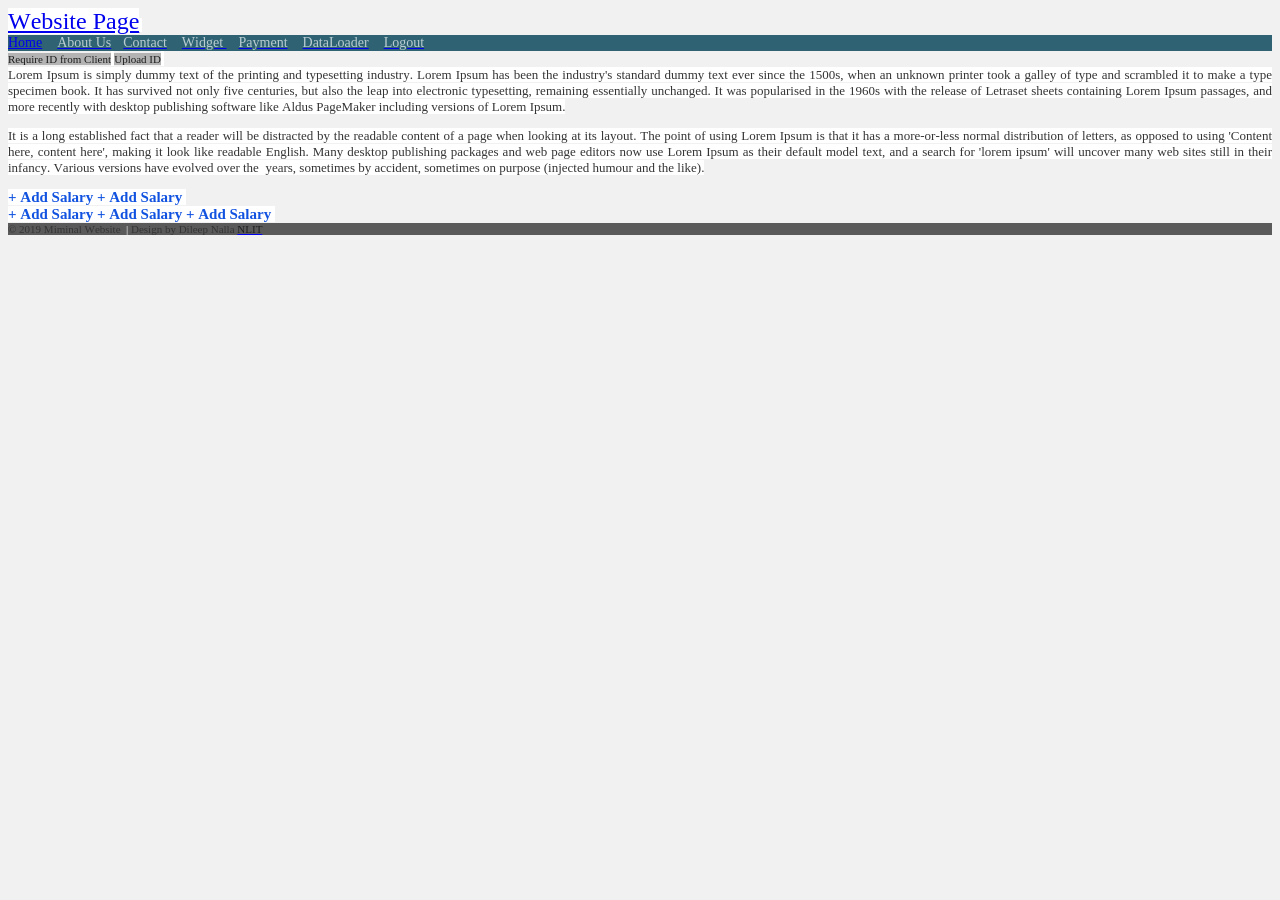
<file: index.html>
<!DOCTYPE html PUBLIC "-//W3C//DTD HTML 4.01//EN" "http://www.w3.org/TR/html4/strict.dtd">
<html>
<head>
  <meta http-equiv="Content-Type" content="text/html; charset=utf-8">
  <meta http-equiv="Content-Style-Type" content="text/css">
  <title>Index Page</title>
  <meta name="Generator" content="Cocoa HTML Writer">
  <meta name="CocoaVersion" content="2022.6">
  <style type="text/css">
    body {background-color: #f1f1f1}
    p.p1 {margin: 0.0px 0.0px 0.0px 0.0px; font: 24.0px Times; color: #343434; -webkit-text-stroke: #343434}
    p.p2 {margin: 0.0px 0.0px 0.0px 0.0px; font: 14.0px 'Arial Narrow'; color: #b9cdd2; -webkit-text-stroke: #b9cdd2; background-color: #2f6374}
    p.p3 {margin: 0.0px 0.0px 0.0px 0.0px; text-align: justify; line-height: 18.0px; font: 11.0px 'Helvetica Neue'; color: #000000; color: rgba(0, 0, 0, 0.85); -webkit-text-stroke: rgba(0, 0, 0, 0.85)}
    p.p4 {margin: 0.0px 0.0px 13.0px 0.0px; text-align: justify; line-height: 18.0px; font: 13.0px Georgia; color: #343434; -webkit-text-stroke: #343434}
    p.p5 {margin: 0.0px 0.0px 0.0px 0.0px; text-align: justify; line-height: 24.0px; font: 15.0px Times; color: #1153e0; -webkit-text-stroke: #1153e0}
    p.p6 {margin: 0.0px 0.0px 0.0px 0.0px; text-align: justify; line-height: 18.0px; font: 11.0px Times; color: #343434; -webkit-text-stroke: #343434; background-color: #5a5a5a}
    span.s1 {font-kerning: none; background-color: #ffffff}
    span.s2 {font: 12.0px Times; font-kerning: none; color: #000000; background-color: #ffffff; -webkit-text-stroke: 0px #000000}
    span.s3 {font-kerning: none}
    span.s4 {font: 12.0px Times; font-kerning: none; color: #000000; -webkit-text-stroke: 0px #000000}
    span.s5 {font: 14.0px 'Arial Narrow'; font-kerning: none; color: #b9cdd2; -webkit-text-stroke: 0px #b9cdd2}
    span.s6 {font-kerning: none; background-color: #b3b3b3}
    span.s7 {font: 13.0px Georgia; font-kerning: none; color: #343434; background-color: #ffffff; -webkit-text-stroke: 0px #343434}
    span.s8 {font-kerning: none; color: #ffffff; -webkit-text-stroke: 0px #ffffff}
    span.s9 {font: 11.0px Times; font-kerning: none; color: #1d1d1d; background-color: #5a5a5a; -webkit-text-stroke: 0px #1d1d1d}
  </style>
<!-- Gainsight PX Tag-->
  <script type="text/javascript">
  (function(n,t,a,e,co){var i="aptrinsic";n[i]=n[i]||function(){
      (n[i].q=n[i].q||[]).push(arguments)},n[i].p=e;n[i].c=co;
    var r=t.createElement("script");r.async=!0,r.src=a+"?a="+e;
    var c=t.getElementsByTagName("script")[0];c.parentNode.insertBefore(r,c)
  })(window,document,"https://web-sdk.aptrinsic.com/api/aptrinsic.js","AP-KLSX5CWHR5PW-2");
</script>
<!-- Gainsight PX Tag-->

</head>
<body>
<p class="p1"><span class="s1"><a href="file:///Users/cverma/Documents/GitHub/vermachandra.github.io/index.html">Website Page</a></span><span class="s2"><span class="Apple-converted-space"> </span></span></p>
<p class="p2"><span class="s3"><a href="file:///Users/cverma/Documents/GitHub/vermachandra.github.io/index.html">Home</a></span><span class="s4">     <a href="file:///Users/cverma/Documents/GitHub/vermachandra.github.io/About.HTML"><span class="s5">About Us</span></a>    <a href="file:///Users/cverma/Documents/GitHub/vermachandra.github.io/Contact.HTML"><span class="s5">Contact</span></a>     <a href="file:///Users/cverma/Documents/GitHub/vermachandra.github.io/Widget.html"><span class="s5">Widget </span></a>    <a href="file:///Users/cverma/Documents/GitHub/vermachandra.github.io/Payment.html"><span class="s5">Payment</span></a>     <a href="file:///Users/cverma/Documents/GitHub/vermachandra.github.io/dataloader.html"><span class="s5">DataLoader</span></a>     <a href="file:///Users/cverma/Documents/GitHub/vermachandra.github.io/Login.HTML"><span class="s5">Logout</span></a><span class="Apple-converted-space"> </span></span></p>
<p class="p3"><span class="s6">Require ID from Client</span><span class="s7"> </span><span class="s6">Upload ID</span><span class="s7"><span class="Apple-converted-space"> </span></span></p>
<p class="p4"><span class="s1">Lorem Ipsum is simply dummy text of the printing and typesetting industry. Lorem Ipsum has been the industry's standard dummy text ever since the 1500s, when an unknown printer took a galley of type and scrambled it to make a type specimen book. It has survived not only five centuries, but also the leap into electronic typesetting, remaining essentially unchanged. It was popularised in the 1960s with the release of Letraset sheets containing Lorem Ipsum passages, and more recently with desktop publishing software like Aldus PageMaker including versions of Lorem Ipsum.</span></p>
<p class="p4"><span class="s1">It is a long established fact that a reader will be distracted by the readable content of a page when looking at its layout. The point of using Lorem Ipsum is that it has a more-or-less normal distribution of letters, as opposed to using 'Content here, content here', making it look like readable English. Many desktop publishing packages and web page editors now use Lorem Ipsum as their default model text, and a search for 'lorem ipsum' will uncover many web sites still in their infancy. Various versions have evolved over the<span class="Apple-converted-space">  </span>years, sometimes by accident, sometimes on purpose (injected humour and the like).</span></p>
<p class="p5"><span class="s1"><b>+ Add Salary + Add Salary<span class="Apple-converted-space"> </span></b></span></p>
<p class="p5"><span class="s1"><b>+ Add Salary + Add Salary + Add Salary<span class="Apple-converted-space"> </span></b></span></p>
<p class="p6"><span class="s3">© 2019 Miminal Website  </span><span class="s8">|</span><span class="s3"> Design by Dileep Nalla <a href="http://www.nlit.com/"><span class="s9">NLIT</span></a><span class="Apple-converted-space"> </span></span></p>
</body>
</html>
</file>
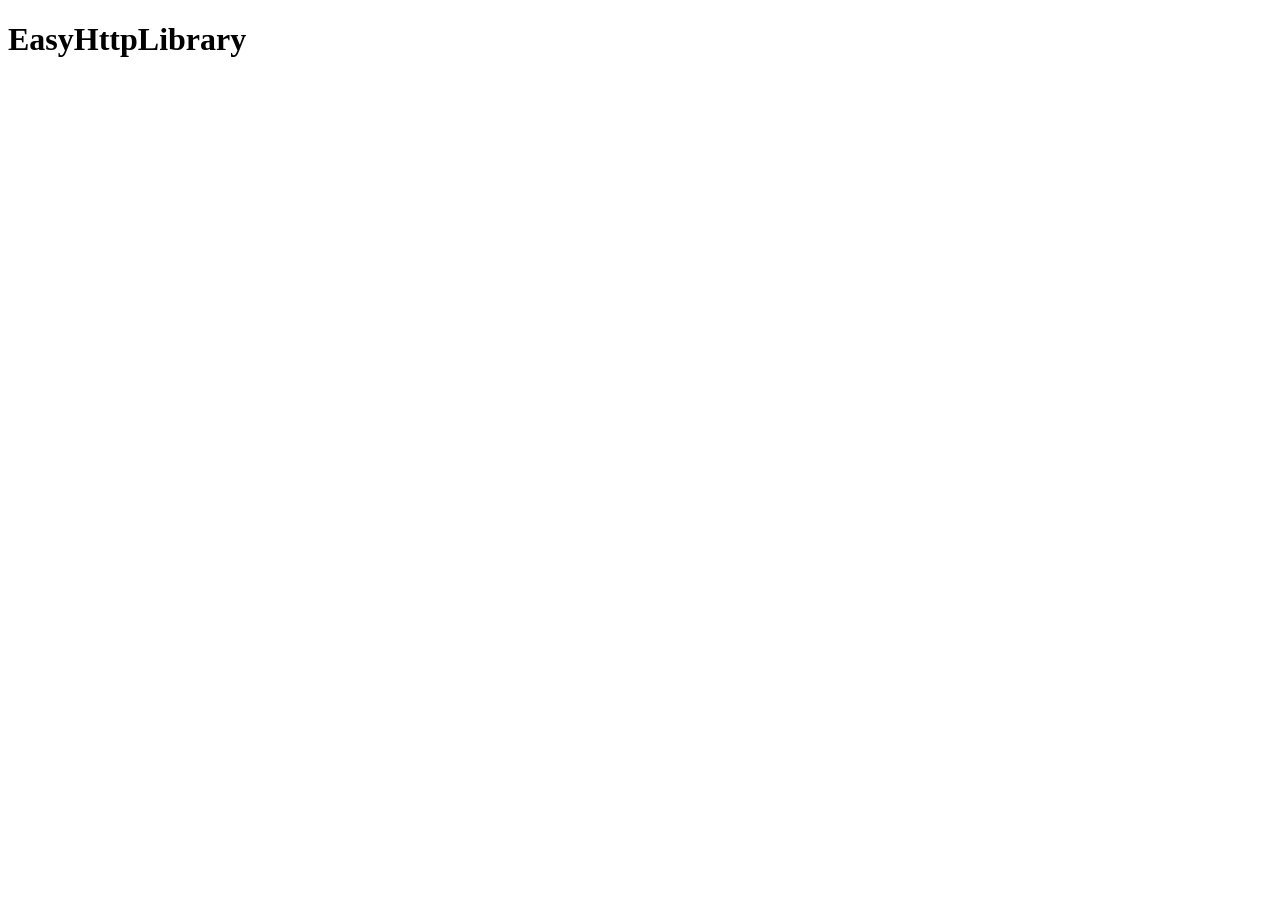
<file: callback.html>
<!DOCTYPE html>
<html lang="en">
<head>
    <meta charset="UTF-8">
    <meta http-equiv="X-UA-Compatible" content="IE=edge">
    <meta name="viewport" content="width=device-width, initial-scale=1.0">
    <title>EasyHttp</title>
</head>
<body>
    <h1>EasyHttpLibrary</h1>
<script src=js/easyhttp.js></script>
<script src=js/appcallback.js></script>
</body>
</html>
</file>
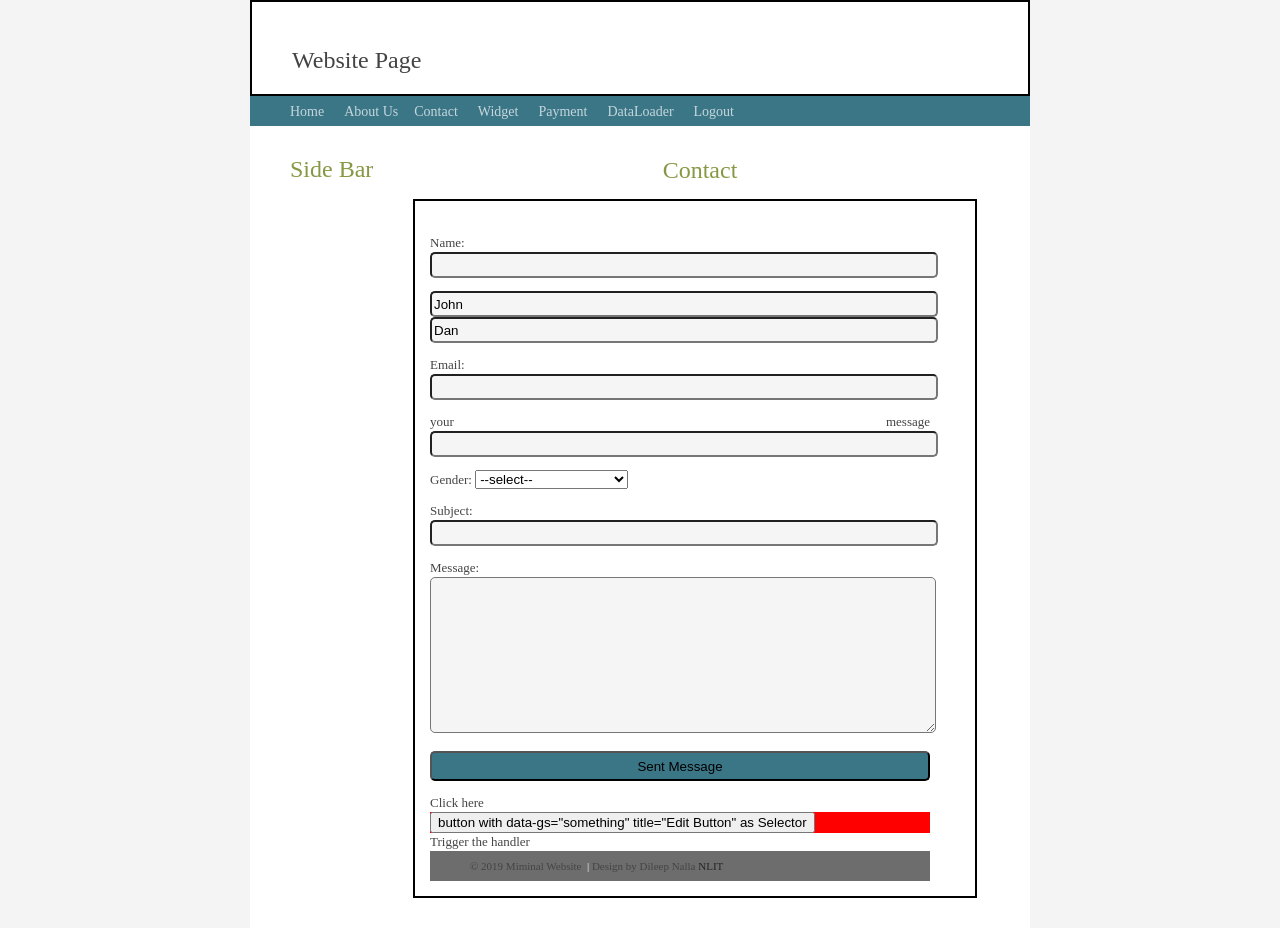
<file: Contact.HTML>
<!DOCTYPE html>

<html>
<head>
    <title>Contact Page</title>
    <link rel="stylesheet" type ="text/css" href="css/Style.css">
    <script type="text/javascript" src="js/scripts.js"></script> 
    
</head>
<body id="contact" onload="loadContactPage()">
<div class="container">
  <header class="header">
    <a class="Link-title" href="./Index.HTML">Website Page</a>
  </header>
  
  <nav class="menu">
  
    <a href="./Index.HTML">Home</a> &nbsp;&nbsp;&nbsp;
    <a href="./About.HTML">About Us</a>&nbsp;&nbsp;&nbsp;
    <a href="./Contact.HTML">Contact</a> &nbsp;&nbsp;&nbsp;
    <a href="./Widget.html">Widget</a> &nbsp;&nbsp;&nbsp;
    <a href="./Payment.html">Payment</a> &nbsp;&nbsp;&nbsp;
    <a href="./dataloader.html">DataLoader</a> &nbsp;&nbsp;&nbsp;
    <a href="./Login.HTML" onclick="deleteAllCookies()">Logout</a>
  </nav>
    
  
    
 <aside>
    <h1> Side Bar  </h1>
 </aside>
 <article class="main">
       <!-- <img src="http://placehold.it/300x200" alt="">  -->
       <h1 class="page-heading">Contact</h1>
       <div id="form">
         <form id="msgbox" method="post" action="About.HTML" >
          <p>
          <label for ="Name">Name:</label>
          <input type="text" name="name" required>
          </p>
       <input type="text" name="firstname" value="John">
       <input type="text" name="firstname" value="Dan">

          <p>
          <label for ="Email">Email:</label>
          <input type="text" name="email" required>
          </p>
        <label for="msg">your message</label>
        <input id="msg" value="" />
        <p>
            <label for = "Gender"> Gender:</label>
        <select>
            <option value="">--select--</option>
           <option id="mal" value="male">Male</option>
              <option id="fem" value="Female">Female</option>
              <option id="oth" value="Other">Other</option>
              <option value="NA">Not Willing to disclose</option>
        </select>
        </p>


          <p>
          <label for ="Subject">Subject:</label>
          <input type="text" name="subject" required>
          </p>
          <p>
          <label for ="Message">Message:</label>     
         <textarea name="Message" id="message" cols="30" rows="10" required>
          
         </textarea>
         </p>
          <p>
           <input type="submit" id="submit" name="Submit" value="Sent Message">
          </p>

 <div id="target">
  Click here
</div>
<div Style="background-color:red">
    <button  data-gs="somethingone" title="Edit Button" onclick="callglobal();">button with  data-gs="something" title="Edit Button" as Selector </button>
</div>
<div id="other">
  Trigger the handler
</div>

  </form>
  

    
 <footer>
    &copy; 2019 Miminal Website  &nbsp;<span class="seperator">|</span> Design by Dileep Nalla <a href="http://www.NLIT.com">NLIT</a>
   </footer>
   
 </article>
</div>
</body>
</html>
</file>
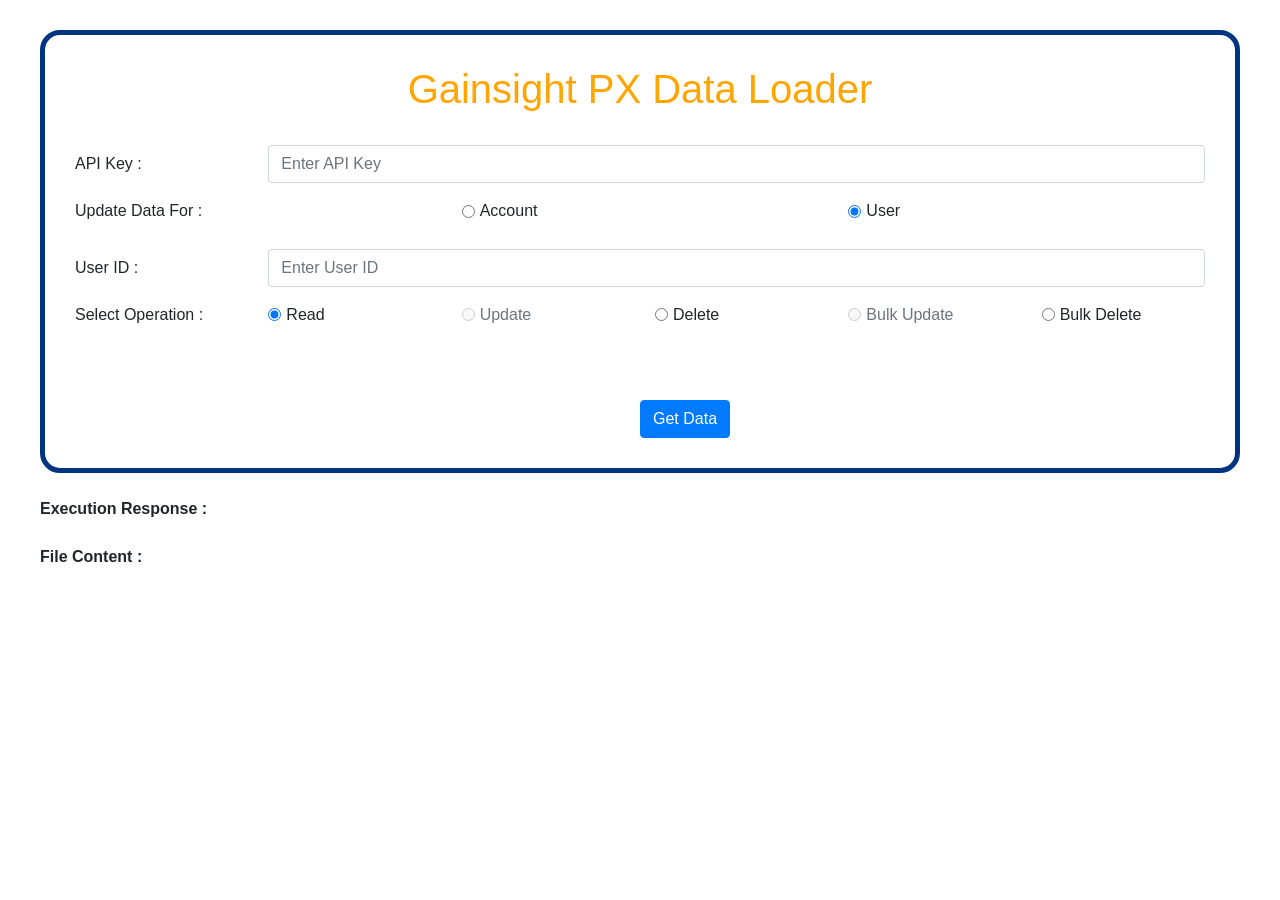
<file: dataloader.html>
<!DOCTYPE html>
<html lang="en">

<head>
	<meta charset="UTF-8">
	<meta name="viewport" content="width=device-width, initial-scale=1.0">
	<title>Gainsight PX Dataloader</title>
	<link rel="stylesheet" href="https://stackpath.bootstrapcdn.com/bootstrap/4.3.1/css/bootstrap.min.css"
		integrity="sha384-ggOyR0iXCbMQv3Xipma34MD+dH/1fQ784/j6cY/iJTQUOhcWr7x9JvoRxT2MZw1T" crossorigin="anonymous">
	<style>
		table {
			font-family: arial, sans-serif;
			border-collapse: collapse;
			width: 100%;
		}

		td,
		th {
			border: 1px solid #dddddd;
			text-align: left;
			padding: 8px;
		}

		tr:nth-child(even) {
			background-color: #dddddd;
		}

		.exe_btn_cls {

			margin: 50%;
		}

		#loader-page {
			padding: 30px 40px 0px 40px;

		}

		#mainform {
			border: solid 5px rgb(0, 51, 128);
			margin-top: 0px;
			border-radius: 20px;
			padding: 30px;
		}

		h1 {
			text-align: center;
			color: orange;
		}
	</style>
	<script src="https://code.jquery.com/jquery-3.5.1.min.js"
		integrity="sha256-9/aliU8dGd2tb6OSsuzixeV4y/faTqgFtohetphbbj0=" crossorigin="anonymous"></script>
	<script src="https://stackpath.bootstrapcdn.com/bootstrap/4.5.2/js/bootstrap.min.js"
		integrity="sha384-B4gt1jrGC7Jh4AgTPSdUtOBvfO8shuf57BaghqFfPlYxofvL8/KUEfYiJOMMV+rV" crossorigin="anonymous">
	</script>
	<script src="js/papaparse.js"></script>
<!-- Gainsight PX Tag-->
<script type="text/javascript">
	(function(n,t,a,e,co){var i="aptrinsic";n[i]=n[i]||function(){
		(n[i].q=n[i].q||[]).push(arguments)},n[i].p=e;n[i].c=co;
	  var r=t.createElement("script");r.async=!0,r.src=a+"?a="+e;
	  var c=t.getElementsByTagName("script")[0];c.parentNode.insertBefore(r,c)
	})(window,document,"https://web-sdk.aptrinsic.com/api/aptrinsic.js","AP-YMYLASNWMODO-2");
  </script>
  <!-- Gainsight PX Tag  AP-6WAJA3OATHHI-2-->

	<script>
		var filecontent;
		var objselect = "User";
		var oprselect = "Read";
		var count = 0;
		// Code to display Button
		document.addEventListener('DOMContentLoaded', function () {
			let x = document.getElementById('execute_button_area');
			addExecuteButton(x);
			x.addEventListener('click', function (ev) {
				if (count == 0) {
					if (objselect === "User" && oprselect === "Read") {
						if (getUserId) {
							getUserData();
						}
					} else if (objselect === "Account" && oprselect === "Read") {
						if (getAccountId) {
							getAccountData();
						}
					}
				}
			});
		});

		function addExecuteButton(parent) {
			let b = document.createElement('button');
			b.setAttribute("id", "btn_execute");
			b.setAttribute("class", "btn btn-primary");
			b.textContent = "Get Data";
			parent.appendChild(b);
			return b;

		}
		$(document).ready(function () {
			//show hide account\user related fields
			$("input[name='objectSelection']").click(function () {
				var tempobj = $(this).val();
				objselect = tempobj;
				$("div.objectOutput").hide();
				$("#" + tempobj + "IdInput").show();
			});
			//handling fields when selecting 'bulk' option
			$("input[name='operationSelection']").click(function () {
				var temp = $(this).val();
				oprselect = temp;
				count++;
				$("div.custom-file").hide();
				$("input.objectOutput").prop('disabled', false);
				if (temp === "Bulk_Update" || temp === "Bulk_Delete") {
					$("input.objectOutput").prop('disabled', true);
					$("div.custom-file").show();
				}

				let m = document.getElementById('btn_execute');
				addExecuteButton(m);

				function addExecuteButton(parent) {
					if (count > 0) {
						if (oprselect === "Read") {
							parent.setAttribute("class", "btn btn-primary");
							parent.textContent = "Get Data";
							parent.addEventListener('click', function (ev) {

								if (objselect === "User" && oprselect === "Read") {
									if (getUserId) {
										getUserData();
									}
								} else if (objselect === "Account" && oprselect === "Read") {

									if (getAccountId) {
										getAccountData();
									}
								}

							});
							
						} else if (oprselect === "Update") {
							parent.setAttribute("class", "btn btn-warning");
							parent.textContent = "Update";
							parent.addEventListener('click', function (ev) {
								unHandledOperation();
							});
						} else if (oprselect === "Delete") {
							parent.setAttribute("class", "btn btn-danger");
							parent.textContent = "Delete";
							parent.addEventListener('click', function (ev) {
								if (objselect === "User" && oprselect === "Delete") {
									if (getUserId) {
										deleteUserData();
									}
								} else if (objselect === "Account" && oprselect === "Delete") {
									if (getAccountId) {
										deleteAccData();
									}
								}
							});

						} else if (oprselect === "Bulk_Update") {

							parent.setAttribute("class", "btn btn-warning");
							parent.textContent = "Update All";
							parent.addEventListener('click', function (ev) {
								unHandledOperation();
							});

						} else {

							parent.setAttribute("class", "btn btn-danger");
							parent.textContent = "Delete All";
							parent.addEventListener('click', function (ev) {
								deleteAllData(filecontent);
							});

						}
					}
					return parent;
				}

			});
			//override the default form submit with the handler function
			$('#mainform').submit(function () {
				clickHandler();
				return false;
			});
			//listener to parse csv file
			$('#customFile').on('change', function (event) {
				$("label[for='customFile']").text($('#customFile').val());
				Papa.parse(event.target.files[0], {
					complete: function (results) {
						filecontent = results;
						filePreview(filecontent);
						console.log(filecontent);
						console.log(filecontent.value);
					}
				});
			})
		});

		function deleteAllData(filejson) {
			$.each(filejson.data, function (key, value) {
				if (key >= 1 && value != null) {
					var myHeaders = new Headers();
					myHeaders.append("X-Requested-With", "XMLHttpRequest");
					myHeaders.append("Content-Type", "application/json");
					myHeaders.append("X-APTRINSIC-API-KEY", $('#apikey').val());

					var raw = "";

					var requestOptions = {
						method: 'DELETE',
						headers: myHeaders,
						body: raw,
						redirect: 'follow'
					};
					if (objselect === "User" && oprselect ==="Bulk_Delete") {
						fetch("https://app-be.aptrinsic.com/v1/users/" + value, requestOptions)
							.then(response => response.text())
							.then(result => console.log(result))
							.catch(error => console.log('error', error));
							var table = document.getElementById("responseTable");
							table.remove(key);
					}
					else if(objselect === "Account" && oprselect ==="Bulk_Delete"){
						fetch("https://app-be.aptrinsic.com/v1/accounts/" + value, requestOptions)
							.then(response => response.text())
							.then(result => console.log(result))
							.catch(error => console.log('error', error));
					}
					

				}
			});
		}

		function filePreview(filejson) {
			var tbl_body = document.createElement("tbody");
			var odd_even = false;
			$.each(filejson.data, function () {
				var tbl_row = tbl_body.insertRow();
				tbl_row.className = odd_even ? "odd" : "even";
				$.each(this, function (k, v) {
					var cell = tbl_row.insertCell();
					cell.appendChild(document.createTextNode(v.toString()));
				});
				odd_even = !odd_even;
			});
			$('#executeButton').attr("disabled", true);
			$("#responseTable").append(tbl_body);



		}

		function setHeader() {
			$.ajaxSetup({
				headers: {
					"X-Requested-With": "XMLHttpRequest",
					"Content-Type": "application/json",
					"X-APTRINSIC-API-KEY": $('#apikey').val()
				}
			});

		}

		function getUserId() {
			return $("#useridentify").val();
		}

		function getAccountId() {
			return $("#accountidentify").val();
		}

		function handleResponseSuccess(result, status, xhr) {
			// var csv = Papa.unparse(JSON.stringify(result).replace('\"', '"'));
			if (oprselect === "Read") {
				showalert('Fetch Success', "alert-success");
			} else if (oprselect === "Delete") {
				showalert('Delete Success', "alert-success");
			}

			//https://www.encodedna.com/javascript/practice-ground/default.htm?pg=convert_json_to_table_javascript
			var user = [result];
			var col = [];
			for (var i = 0; i < user.length; i++) {
				for (var key in user[i]) {
					if (col.indexOf(key) === -1) {
						col.push(key);
					}
				}
			}
			// Create a table.
			var table = document.getElementById("responseTable");

			// Create table header row using the extracted headers above.
			var tr = table.insertRow(-1); // table row.

			for (var i = 0; i < col.length; i++) {
				var th = document.createElement("th"); // table header.
				th.innerHTML = col[i];
				tr.appendChild(th);
			}
			// add json data to the table as rows.
			for (var i = 0; i < user.length; i++) {

				tr = table.insertRow(-1);

				for (var j = 0; j < col.length; j++) {
					var tabCell = tr.insertCell(-1);
					tabCell.innerHTML = user[i][col[j]];
				}
			}

		}

		function handleResponseError(result, status, xhr) {
			showalert(JSON.stringify(result), "alert-danger");
		}

		function getUserData() {
			var userid = getUserId();
			setHeader();

			$.ajax({
				dataType: "json",
				url: "https://app-be.aptrinsic.com/v1/users/" + userid,
				success: function (data, status, xhr) {
					handleResponseSuccess(data, status, xhr);
				},
				error: function (data, status, xhr) {
					handleResponseError(data, status, xhr);
				}
			});
		}

		function deleteUserData() {
			var userid = getUserId();
			setHeader();
			$.ajax({
				dataType: "text",
				url: "https://app-be.aptrinsic.com/v1/users/" + userid,
				method: "DELETE",
				success: function (data, status, xhr) {
					handleResponseSuccess(data, status, xhr);
				},
				error: function (data, status, xhr) {
					handleResponseError(data, status, xhr);
				}
			});

			// 	var myHeaders = new Headers();
			// 	myHeaders.append("X-Requested-With", "XMLHttpRequest");
			// 	myHeaders.append("Content-Type", "application/json");
			// 	myHeaders.append("X-APTRINSIC-API-KEY", $('#apikey').val());

			// 	var raw = "";

			// 	var requestOptions = {
			// 		method: 'DELETE',
			// 		headers: myHeaders,
			// 		body: raw,
			// 		redirect: 'follow'
			// 	};

			// 	fetch("https://app-be.aptrinsic.com/v1/users/" + userid, requestOptions)
			// 		.then(response => response.text())
			// 		.then(result => console.log(result))
			// 		.catch(error => console.log('error', error));
		}

		function deleteAccData()
		{			
			var acctid = getAccountId();
			setHeader();
			$.ajax({
				dataType: "text",
				url: "https://app-be.aptrinsic.com/v1/accounts/" + acctid,
				method: "DELETE",
				success: function (data, status, xhr) {
					handleResponseSuccess(data, status, xhr);
				},
				error: function (data, status, xhr) {
					handleResponseError(data, status, xhr);
				}
			});
		}

		function updateUserData() {
			showalert("Work in progress, try fetch or delete", "alert-danger");
		}

		function unHandledOperation() {
			showalert("we haven't implemented that yet", "alert-danger");

		}

		function showalert(message, alerttype) {
			//Types of alerts -- "alert-danger","alert-success","alert-info","alert-warning"
			$('#executionResult').append('<div class="alert-dismissible fade show alert ' + alerttype + '">' +
				message +
				'<button type="button" class="close" data-dismiss="alert" aria-label="Close"><span aria-hidden="true">&times;</span></button></div>'
			);

			//setTimeout(() => {$('#executionResult').remove();}, 5000);

			
		}

		function clickHandler() {
			$('#btn_execute').attr("disabled", true);
			//  $('#btn_execute').html(
			//  	`<span class="spinner-border spinner-border-sm" role="status" aria-hidden="true"></span>Loading...`
			//  );
			//$('#btn_execute').text("Execute");
			$('#btn_execute').attr("disabled", false);
		}

		function getAccountData() {
			var acctid = getAccountId();
			setHeader();

			$.ajax({
				dataType: "json",
				url: "https://app-be.aptrinsic.com/v1/accounts/" + acctid,
				success: function (data, status, xhr) {
					handleResponseSuccess(data, status, xhr);
				},
				error: function (data, status, xhr) {
					handleResponseError(data, status, xhr);
				}
			});
		}
	</script>
</head>

<body id="loader-page">
	<form id="mainform" action="?php echo $_SERVER[upload.php]" method="POST" enctype="multipart/form-data">
		<h1>Gainsight PX Data Loader</h1>
		<br>

		<div class="form-group row">
			<label for="apikey" class="col-sm-2 col-form-label">API Key :</label>
			<div class="col-sm-10"><input type="password" class="form-control" id="apikey" placeholder="Enter API Key"
					required>
			</div>
		</div>
		<div class="row">
			<div class="col">Update Data For : </div>
			<div class="col">
				<div class="form-check form-check-inline">
					<input class="form-check-input" type="radio" name="objectSelection" id="option_account"
						value="Account">
					<label class="form-check-label" for="option_account">Account</label>
				</div>
			</div>
			<div class="col">
				<div class="form-check form-check-inline">
					<input class="form-check-input" type="radio" name="objectSelection" id="option_user" value="User"
						checked>
					<label class="form-check-label" for="option_user">User</label>
				</div>
			</div>
		</div>

		<br />
		<div class="form-group row objectOutput" id="AccountIdInput" style="display:none;">
			<label for="accountidentify" class="col-sm-2 col-form-label">Account ID :</label>
			<div class="col-sm-10"><input type="text" class="form-control objectOutput" id="accountidentify"
					placeholder="Enter Account ID"></div>
		</div>
		<div class="form-group row objectOutput" id="UserIdInput">
			<label for="useridentify" class="col-sm-2 col-form-label">User ID :</label>
			<div class="col-sm-10"><input type="text" class="form-control objectOutput" id="useridentify"
					placeholder="Enter User ID" required></div>
		</div>

		<div class="row">
			<div class="col">Select Operation : </div>
			<div class="col">
				<div class="form-check form-check-inline">
					<input class="form-check-input" type="radio" name="operationSelection" id="option_read" checked
						value="Read">
					<label class="form-check-label" for="option_read">Read</label>
				</div>
			</div>
			<div class="col">
				<div class="form-check form-check-inline">
					<input class="form-check-input" type="radio" name="operationSelection" id="option_update"
						value="Update" disabled>
					<label class="form-check-label" for="option_update">Update</label>
				</div>
			</div>
			<div class="col">
				<div class="form-check form-check-inline">
					<input class="form-check-input" type="radio" name="operationSelection" id="option_delete"
						value="Delete">
					<label class="form-check-label" for="option_delete">Delete</label>
				</div>
			</div>
			<div class="col">
				<div class="form-check form-check-inline">
					<input class="form-check-input" type="radio" name="operationSelection" id="option_bulk_update"
						value="Bulk_Update" disabled>
					<label class="form-check-label" for="option_bulk_update">Bulk Update</label>
				</div>
			</div>
			<div class="col">
				<div class="form-check form-check-inline">
					<input class="form-check-input" type="radio" name="operationSelection" id="option_bulk_delete"
						value="Bulk_Delete">
					<label class="form-check-label" for="option_bulk_delete">Bulk Delete</label>
				</div>
			</div>
		</div>
		<br>
		<div class="custom-file" style="display:none;">
			<input type="file" class="custom-file-input" id="customFile" accept=".csv">
			<label class="custom-file-label" for="customFile">Choose file</label>
		</div>
		<br />
		<br />
		<div>
			<!-- <button type="submit" class="btn btn-primary" id="executeButton">
				Executes
			</button> -->
			<span id="execute_button_area" class="exe_btn_cls"></span>
		</div>
	</form>
	<div>
		<br>
		<b>Execution Response :</b>
		<div id="executionResult"></div>

		<br>
		<b>File Content :</b>
		<table id="responseTable" style="border: 2px;">
		</table>


	</div>
</body>

</html>
</file>
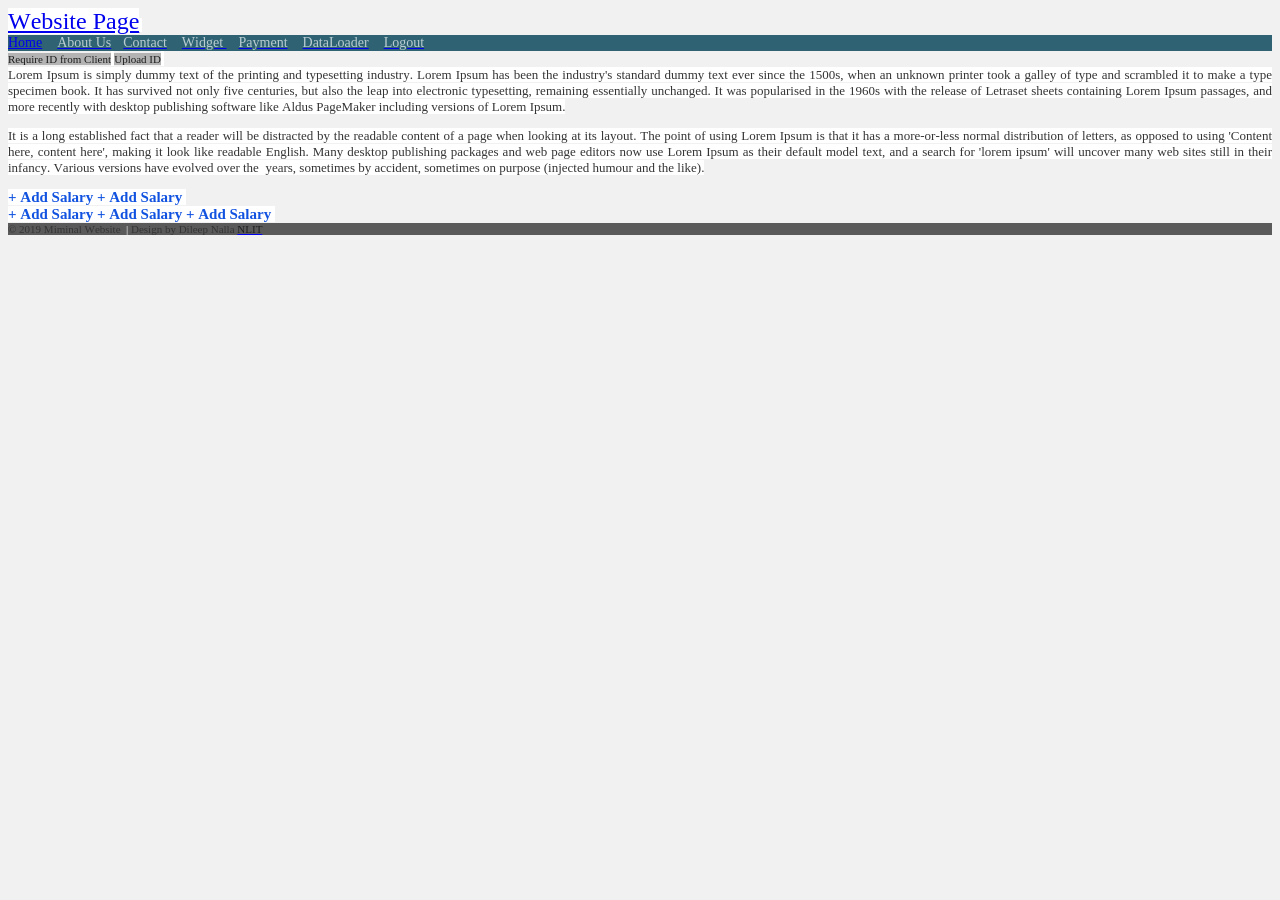
<file: Index 2.HTML>
<!DOCTYPE html PUBLIC "-//W3C//DTD HTML 4.01//EN" "http://www.w3.org/TR/html4/strict.dtd">
<html>
<head>
  <meta http-equiv="Content-Type" content="text/html; charset=utf-8">
  <meta http-equiv="Content-Style-Type" content="text/css">
  <title>Index Page</title>
  <meta name="Generator" content="Cocoa HTML Writer">
  <meta name="CocoaVersion" content="2022.6">
  <style type="text/css">
    body {background-color: #f1f1f1}
    p.p1 {margin: 0.0px 0.0px 0.0px 0.0px; font: 24.0px Times; color: #343434; -webkit-text-stroke: #343434}
    p.p2 {margin: 0.0px 0.0px 0.0px 0.0px; font: 14.0px 'Arial Narrow'; color: #b9cdd2; -webkit-text-stroke: #b9cdd2; background-color: #2f6374}
    p.p3 {margin: 0.0px 0.0px 0.0px 0.0px; text-align: justify; line-height: 18.0px; font: 11.0px 'Helvetica Neue'; color: #000000; color: rgba(0, 0, 0, 0.85); -webkit-text-stroke: rgba(0, 0, 0, 0.85)}
    p.p4 {margin: 0.0px 0.0px 13.0px 0.0px; text-align: justify; line-height: 18.0px; font: 13.0px Georgia; color: #343434; -webkit-text-stroke: #343434}
    p.p5 {margin: 0.0px 0.0px 0.0px 0.0px; text-align: justify; line-height: 24.0px; font: 15.0px Times; color: #1153e0; -webkit-text-stroke: #1153e0}
    p.p6 {margin: 0.0px 0.0px 0.0px 0.0px; text-align: justify; line-height: 18.0px; font: 11.0px Times; color: #343434; -webkit-text-stroke: #343434; background-color: #5a5a5a}
    span.s1 {font-kerning: none; background-color: #ffffff}
    span.s2 {font: 12.0px Times; font-kerning: none; color: #000000; background-color: #ffffff; -webkit-text-stroke: 0px #000000}
    span.s3 {font-kerning: none}
    span.s4 {font: 12.0px Times; font-kerning: none; color: #000000; -webkit-text-stroke: 0px #000000}
    span.s5 {font: 14.0px 'Arial Narrow'; font-kerning: none; color: #b9cdd2; -webkit-text-stroke: 0px #b9cdd2}
    span.s6 {font-kerning: none; background-color: #b3b3b3}
    span.s7 {font: 13.0px Georgia; font-kerning: none; color: #343434; background-color: #ffffff; -webkit-text-stroke: 0px #343434}
    span.s8 {font-kerning: none; color: #ffffff; -webkit-text-stroke: 0px #ffffff}
    span.s9 {font: 11.0px Times; font-kerning: none; color: #1d1d1d; background-color: #5a5a5a; -webkit-text-stroke: 0px #1d1d1d}
  </style>
<!-- Gainsight PX Tag-->
  <script type="text/javascript">
  (function(n,t,a,e,co){var i="aptrinsic";n[i]=n[i]||function(){
      (n[i].q=n[i].q||[]).push(arguments)},n[i].p=e;n[i].c=co;
    var r=t.createElement("script");r.async=!0,r.src=a+"?a="+e;
    var c=t.getElementsByTagName("script")[0];c.parentNode.insertBefore(r,c)
  })(window,document,"https://web-sdk.aptrinsic.com/api/aptrinsic.js","AP-KLSX5CWHR5PW-2");
</script>
<!-- Gainsight PX Tag-->

</head>
<body>
<p class="p1"><span class="s1"><a href="file:///Users/cverma/Documents/GitHub/vermachandra.github.io/Index.HTML">Website Page</a></span><span class="s2"><span class="Apple-converted-space"> </span></span></p>
<p class="p2"><span class="s3"><a href="file:///Users/cverma/Documents/GitHub/vermachandra.github.io/Index.HTML">Home</a></span><span class="s4">     <a href="file:///Users/cverma/Documents/GitHub/vermachandra.github.io/About.HTML"><span class="s5">About Us</span></a>    <a href="file:///Users/cverma/Documents/GitHub/vermachandra.github.io/Contact.HTML"><span class="s5">Contact</span></a>     <a href="file:///Users/cverma/Documents/GitHub/vermachandra.github.io/Widget.html"><span class="s5">Widget </span></a>    <a href="file:///Users/cverma/Documents/GitHub/vermachandra.github.io/Payment.html"><span class="s5">Payment</span></a>     <a href="file:///Users/cverma/Documents/GitHub/vermachandra.github.io/dataloader.html"><span class="s5">DataLoader</span></a>     <a href="file:///Users/cverma/Documents/GitHub/vermachandra.github.io/Login.HTML"><span class="s5">Logout</span></a><span class="Apple-converted-space"> </span></span></p>
<p class="p3"><span class="s6">Require ID from Client</span><span class="s7"> </span><span class="s6">Upload ID</span><span class="s7"><span class="Apple-converted-space"> </span></span></p>
<p class="p4"><span class="s1">Lorem Ipsum is simply dummy text of the printing and typesetting industry. Lorem Ipsum has been the industry's standard dummy text ever since the 1500s, when an unknown printer took a galley of type and scrambled it to make a type specimen book. It has survived not only five centuries, but also the leap into electronic typesetting, remaining essentially unchanged. It was popularised in the 1960s with the release of Letraset sheets containing Lorem Ipsum passages, and more recently with desktop publishing software like Aldus PageMaker including versions of Lorem Ipsum.</span></p>
<p class="p4"><span class="s1">It is a long established fact that a reader will be distracted by the readable content of a page when looking at its layout. The point of using Lorem Ipsum is that it has a more-or-less normal distribution of letters, as opposed to using 'Content here, content here', making it look like readable English. Many desktop publishing packages and web page editors now use Lorem Ipsum as their default model text, and a search for 'lorem ipsum' will uncover many web sites still in their infancy. Various versions have evolved over the<span class="Apple-converted-space">  </span>years, sometimes by accident, sometimes on purpose (injected humour and the like).</span></p>
<p class="p5"><span class="s1"><b>+ Add Salary + Add Salary<span class="Apple-converted-space"> </span></b></span></p>
<p class="p5"><span class="s1"><b>+ Add Salary + Add Salary + Add Salary<span class="Apple-converted-space"> </span></b></span></p>
<p class="p6"><span class="s3">© 2019 Miminal Website  </span><span class="s8">|</span><span class="s3"> Design by Dileep Nalla <a href="http://www.nlit.com/"><span class="s9">NLIT</span></a><span class="Apple-converted-space"> </span></span></p>
</body>
</html>
</file>
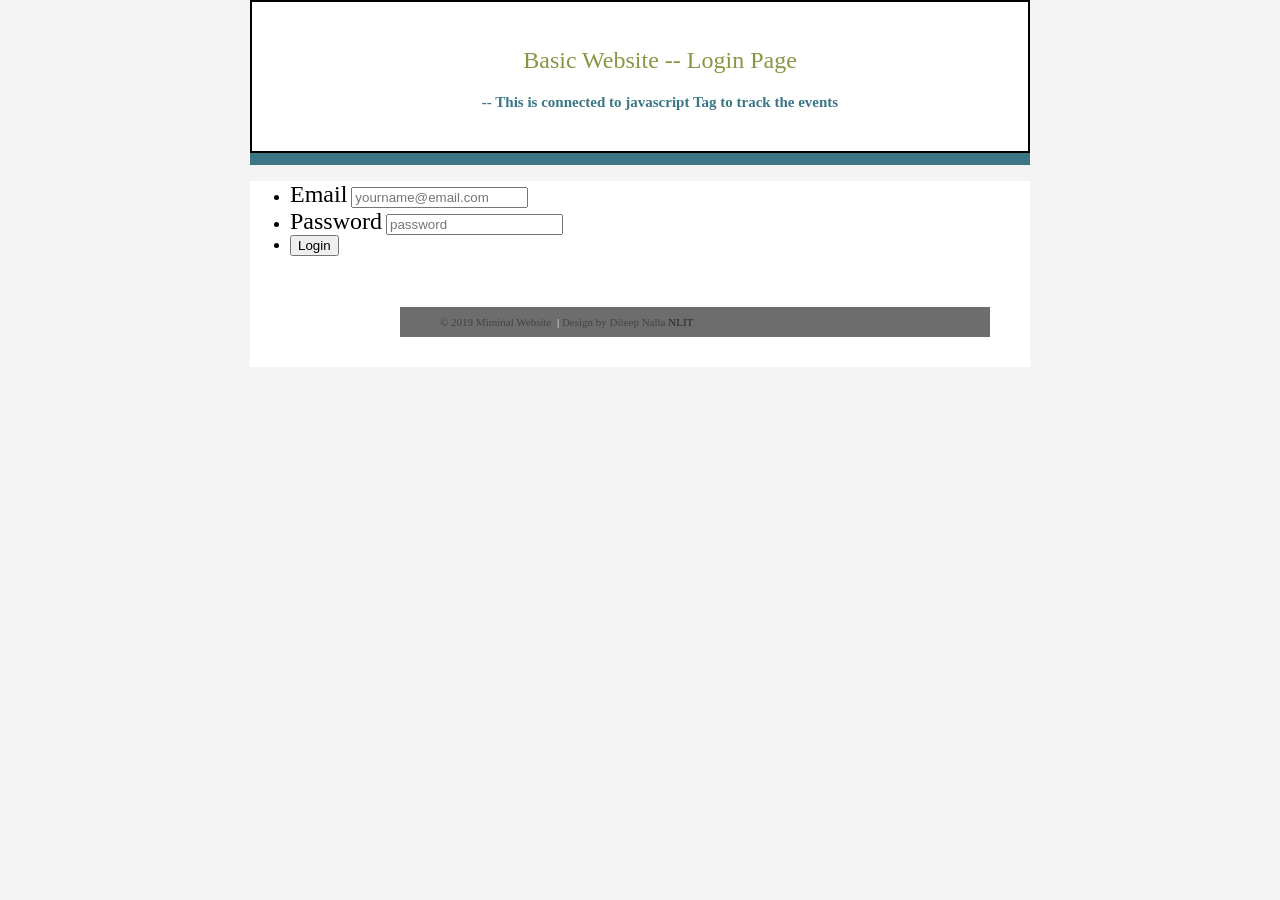
<file: Login.HTML>
<!DOCTYPE html>

<html lang="en">
<head>
 <meta charset="utf-8">
    <title>Login Page</title>
    <link rel="stylesheet" type = "text/css" href="css/Style.css">
    <script type="text/javascript" src="js/scripts.js"></script>
    <!-- <script type="text/javascript" src="js/testdemo.js"></script> -->
    
    
</head>


<body id="login">
  <div class="container">
    <header class="header">
      <h1 class="page-heading">Basic Website -- Login Page</h1>
      <h2 class="page-heading">-- This is connected to javascript Tag to track the events</h2>
    </header>
     <nav class="menu">
 
  
    </nav>

</div>
<div class="container">
  
<section class="loginform cf">
<form name="form">
  <ul>
    <li><label for="usermail" class="headerlogin">Email</label>
    <input type="text" id="usermail" name="usermail" placeholder="yourname@email.com" ></li>
    <li><label for="password" class="headerlogin">Password</label>
    <input type="password" name="password" placeholder="password" ></li>
    <li>
    <input type="button" id="Login button" value="Login" onclick= allowlogin(usermail) ></li>
  </ul>
</form>
</section>
 
    

 <article class="main">
       <!-- <img src="http://placehold.it/300x200" alt="">  -->
    
  
 <footer>
    &copy; 2019 Miminal Website  &nbsp;<span class="seperator">|</span> Design by Dileep Nalla <a href="http://www.NLIT.com">NLIT</a>
   </footer>
   
 </article>
</div>
</body>
</html>
</file>
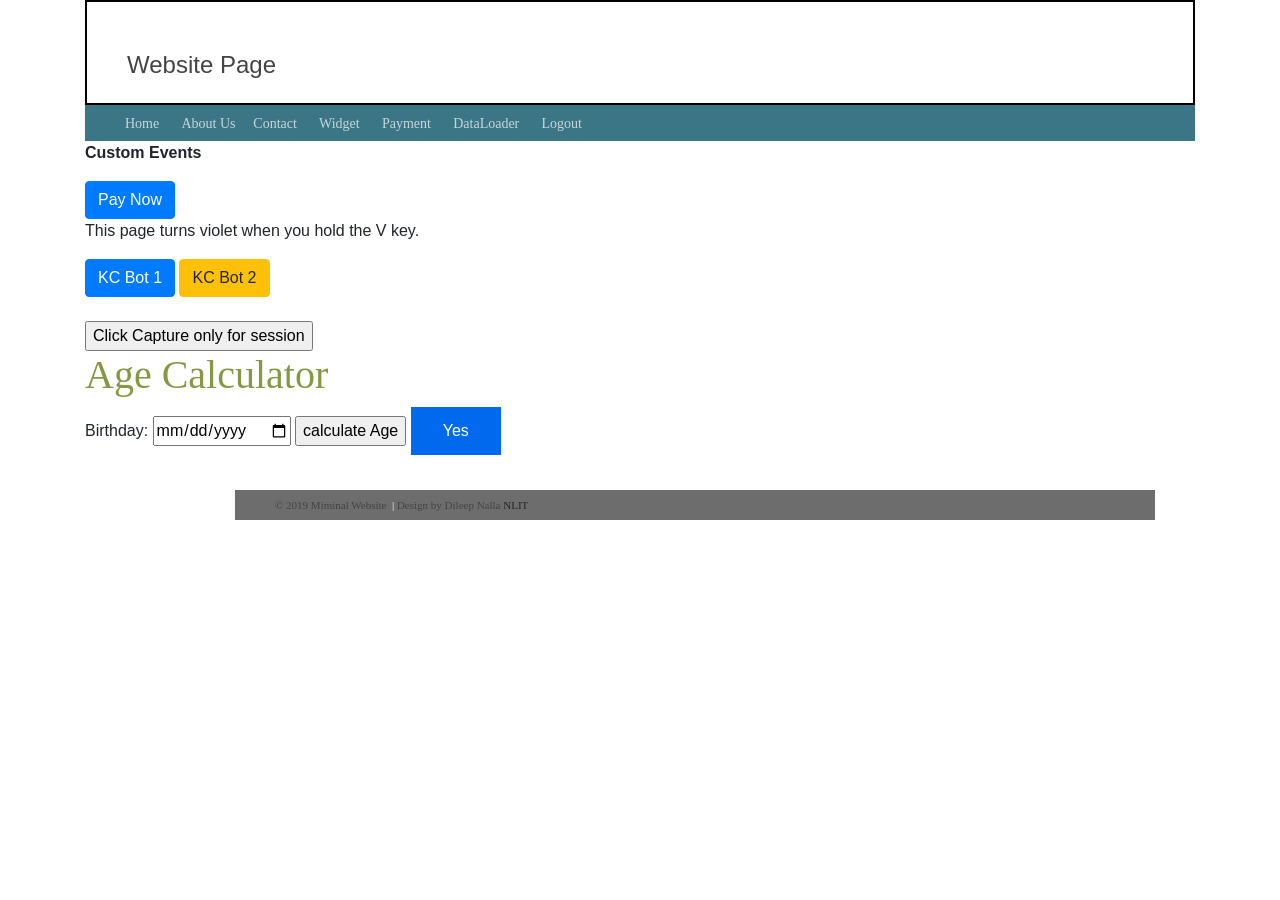
<file: Payment.html>
<!DOCTYPE html>
<html lang="en">
<head>
    <meta charset="UTF-8">
    <meta name="viewport" content="width=device-width, initial-scale=1.0">
    <title>Payment Page</title>
   <link rel="stylesheet" type ="text/css" href="css/Style.css">
   
   
   <link rel="stylesheet" href="https://stackpath.bootstrapcdn.com/bootstrap/4.3.1/css/bootstrap.min.css"
  integrity="sha384-ggOyR0iXCbMQv3Xipma34MD+dH/1fQ784/j6cY/iJTQUOhcWr7x9JvoRxT2MZw1T" crossorigin="anonymous">
  
  <script type="text/javascript" src="js/scripts.js"></script> 
 <!-- Gainsight PX Tag-->
  <script type="text/javascript">
  (function(n,t,a,e,co){var i="aptrinsic";n[i]=n[i]||function(){
      (n[i].q=n[i].q||[]).push(arguments)},n[i].p=e;n[i].c=co;
    var r=t.createElement("script");r.async=!0,r.src=a+"?a="+e;
    var c=t.getElementsByTagName("script")[0];c.parentNode.insertBefore(r,c)
  })(window,document,"https://web-sdk.aptrinsic.com/api/aptrinsic.js","AP-KLSX5CWHR5PW-2");
</script>
<!-- Gainsight PX Tag-->   
</head>
<body id="Payment-body">
<div class="container">
  <header class="header">
      <a class="Link-title" href="./index.html">Website Page</a>
    </header>
    
    <nav class="menu">
    
      <a href="./index.HTML">Home</a> &nbsp;&nbsp;&nbsp;
      <a href="./About.HTML">About Us</a>&nbsp;&nbsp;&nbsp;
      <a href="./Contact.HTML">Contact</a> &nbsp;&nbsp;&nbsp;
      <a href="./Widget.html">Widget</a> &nbsp;&nbsp;&nbsp;
      <a href="./Payment.html">Payment</a> &nbsp;&nbsp;&nbsp;
      <a href="./dataloader.html">DataLoader</a> &nbsp;&nbsp;&nbsp;
      <a href="./Login.HTML" onclick="deleteAllCookies()">Logout</a>
    </nav>

     <!-- Bootstrap CSS CDN https://getbootstrap.com/ -->

<body>
    <div><p><b>Custom Events</b></p></div>
 <main>  
<span id="paymentbutton"></span>
<p>This page turns violet when you hold the V key.</p>
<script>
  addEventListener("keydown", function(event) {
    if (event.keyCode == 86)
      document.body.style.background = "violet";
      //aptrinsic('track', 'Hotkey Event', {  hotkeyValue: event.keyCode, eventType: "keydown"        });
  });
  addEventListener("keyup", function(event) {
    if (event.keyCode == 86)
      document.body.style.background = "";
      // aptrinsic('track', 'Hotkey Event', {
      //           hotkeyValue: event.keyCode,
      //           eventType: "keyup"
      //       });
  });
</script>
<div>
  <span>
  <input type="button" class="btn btn-primary" id="KCBbot" value="KC Bot 1" onclick="showKCB1()"></li>
</span>
<span>
  <input type="button" class="btn btn-warning" id="apiKCBOT" value="KC Bot 2" onclick="showKCB2()"></li>
</span>
</div>


<div>
  <br>
  <input type="button" id="SessionButton" value="Click Capture only for session" onclick="captureonlyforsession()">
</div>

<h1>Age Calculator</h1>
<label for="birthday">Birthday:</label>
<input type="date" id="birthday" name="birthday">
<input type="button" id="btn_age" value="calculate Age" onclick="calculateAge(birthday)">


<button class="our_button" onclick="aptrinsic('track', 'Like');" type="button"><span>Yes</span></button>
</main>


<article class="main">   
   
    <footer>
     &copy; 2019 Miminal Website  &nbsp;<span class="seperator">|</span> Design by Dileep Nalla <a href="http://www.NLIT.com">NLIT</a>
    </footer>
    
    </article>
</body>
<!-- <script src="Pay_script.js"></script> -->
</html>
</file>
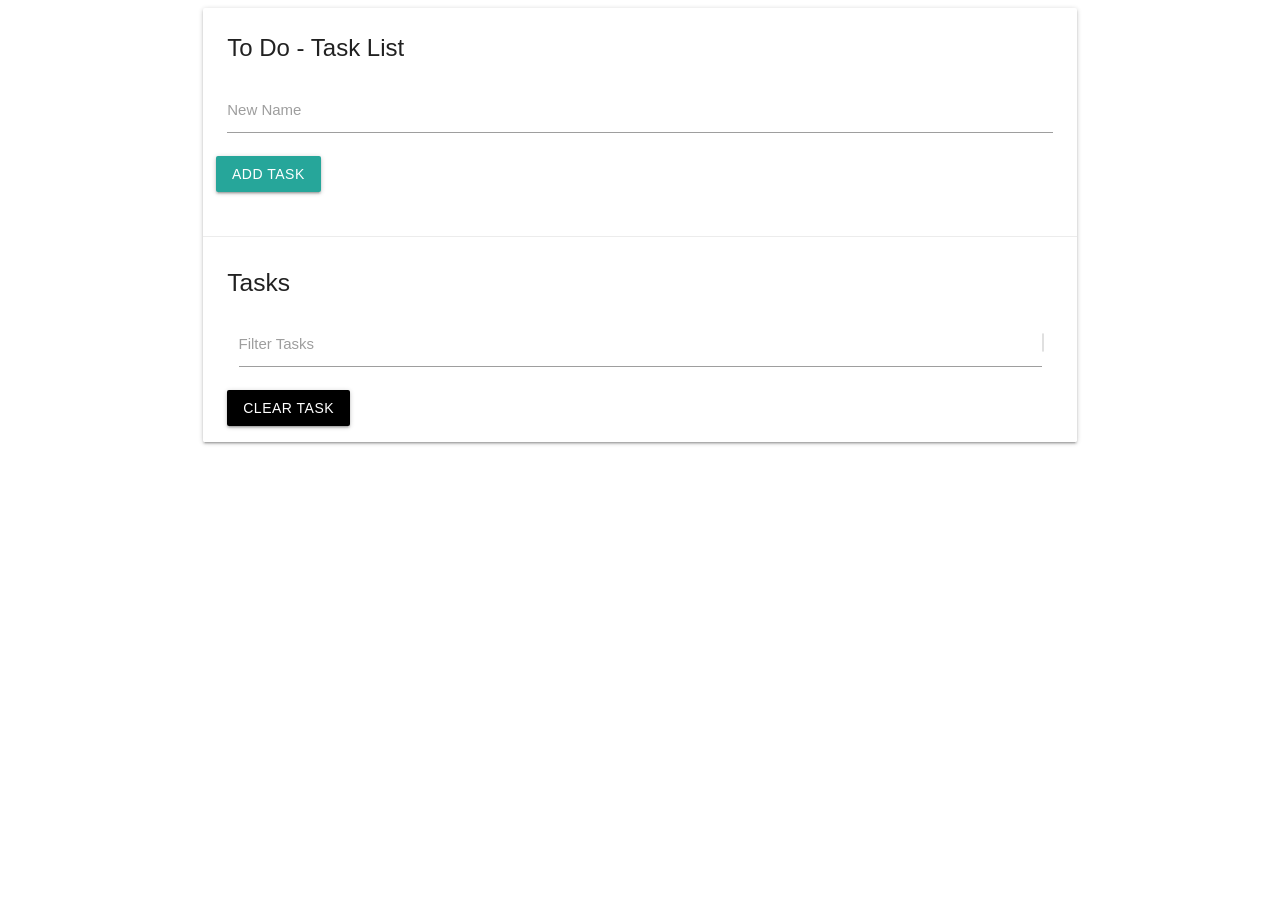
<file: Tasks.html>
<!DOCTYPE html>
<html lang="en">
<head>
    <meta charset="UTF-8">
    <meta http-equiv="X-UA-Compatible" content="IE=edge">
    <meta name="viewport" content="width=device-width, initial-scale=1.0">
    <title>To Do</title>
    <!-- Compiled and minified CSS -->
    <link rel="stylesheet" href="https://cdnjs.cloudflare.com/ajax/libs/materialize/1.0.0/css/materialize.min.css">
    <link rel="stylesheet" href="https://stackpath.bootstrapcdn.com/font-awesome/4.7.0/css/font-awesome.min.css" integrity="sha384-wvfXpqpZZVQGK6TAh5PVlGOfQNHSoD2xbE+QkPxCAFlNEevoEH3Sl0sibVcOQVnN" crossorigin="anonymous">

</head>
<body>
    
    <div class="container">
        <div class="row">
            <div class="col s12">
                <div id="main" class="card">
                    <div class="card-content">
                        <span class="card-title">To Do - Task List</span>
                        <div class="row">
                            <form id="task-form">
                                <div class="input-field col s12">
                                <input type="text" name="task" id="task">
                                <label for="task">New Name</label>
                                </div>
                                
                                <button type="submit" class="btn">Add Task</button>
                                
                            </form>
                        </div>
                    </div>

                    <div class="card-action">
                        <h5 id="Task-title">Tasks</h5>
                        <div class="input-field col s12">
                            <input type="text" name="filter" id="filter">
                            <label for="filter">Filter Tasks</label>
                            <ui class="collection"></ui>
                        </div>
                            
                            <a href="#" class="clear-tasks btn black">clear task</a>
                    </div>
                </div>
            </div>

        </div>
    </div>

        <!-- Compiled and minified JavaScript -->
    
        <script src="https://cdnjs.cloudflare.com/ajax/libs/materialize/1.0.0/js/materialize.min.js"></script>
        <script src="https://code.jquery.com/jquery-3.6.0.js" integrity="sha256-H+K7U5CnXl1h5ywQfKtSj8PCmoN9aaq30gDh27Xc0jk=" crossorigin="anonymous"></script>
        <script type="text/javascript" src="js/scripts.js"></script>
</body>
</html>
</file>
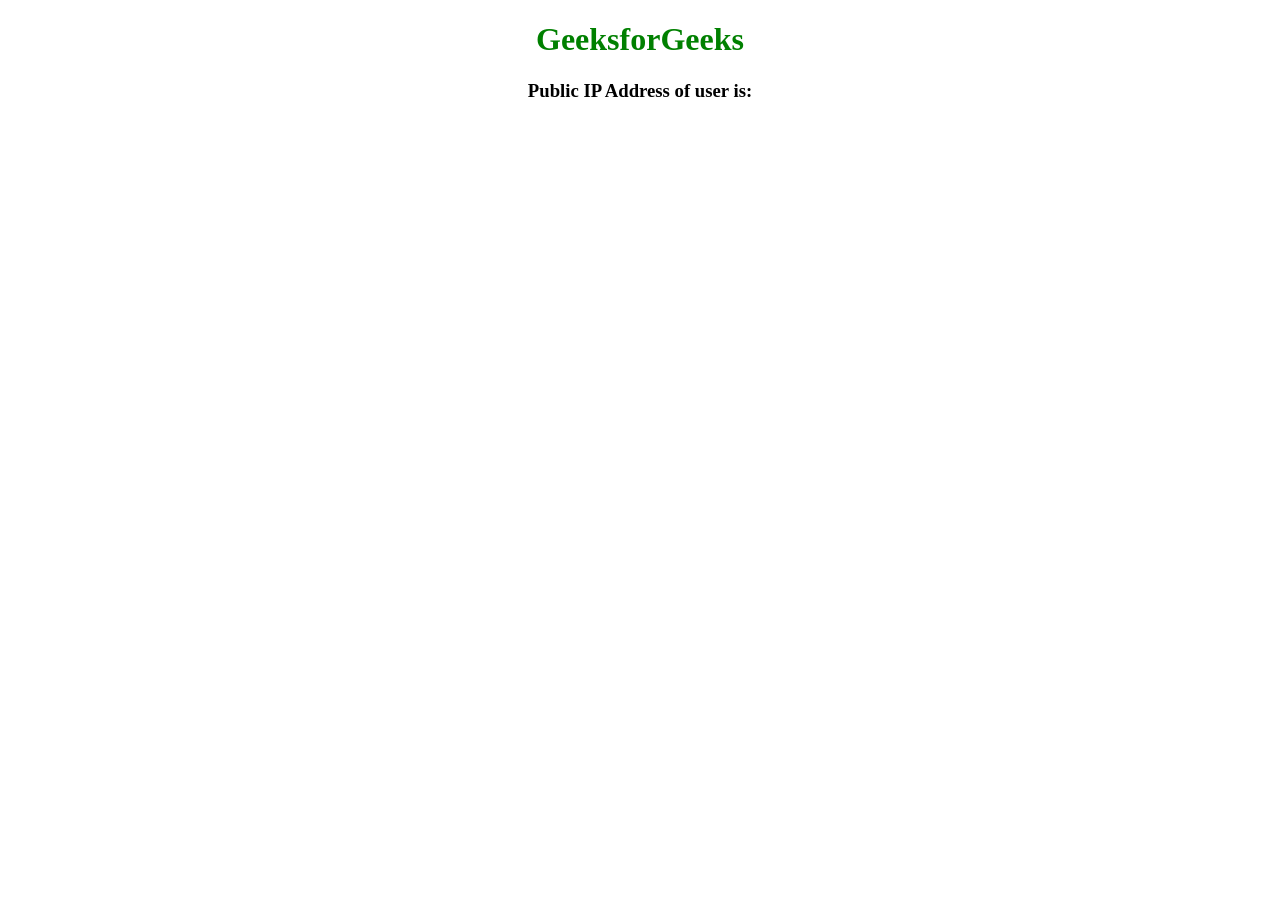
<file: test.html>
<!DOCTYPE html>
<html>

<head>
  <title>Getting Clients IP</title>
  <style>
    p,
    h1 {
      color: green;
    }
  </style>
  <script src="https://ajax.googleapis.com/ajax/libs/jquery/3.2.1/jquery.min.js">
  </script>

  <script>
    $.getJSON("https://api.ipify.org?format=json",
      function (data) {

        // Setting text of element P with id gfg
        $("#gfg").html(data.ip);
        var ip = data.ip;
        
      })
  </script>
</head>

<body>
  <center>
    <h1>GeeksforGeeks</h1>
    <h3>Public IP Address of user is:</h3>

    <p id="gfg"></p>

  </center>
</body>

</html>
</file>
<file: css/Style.css>
body{
    background: #F4f4f4;
    margin: 0;
}

.Link-title{
    text-decoration: none;
    font-size: 24px;
    color: #444444;
    
}

.headerlogin{
    font-size: 24px;
}

.container{
    background: #FFF;
    margin: 0 auto;
    width: 780px;
}

.header{
    padding: 45px 0 20px 40px;
    border: 2px solid black;
}

.menu{
    background: #3b7687;
    padding: 6px 0px 6px 40px;
}

.menu a{
    color : #c5d6db;
    text-decoration: none;
    font-size: 14px;
    font-family: "Arial Narrow";  
}

.menu a:hover{
    color: #ecf2f3;
}


aside {
    float: left;
    width: 120px;
    padding: 30px 0px 0px 40px;
}

h1{
    margin: 0px;
    color: #869843;
    font-size: 24px;
    font-family: "Myriad Pro";
    font-weight: Normal;
}

h2{
    margin: 20px 0 5px 0;
    color: #3b7687;
    font-size: 15px;
   
}

.main{
    margin: 0 0 0 150px;
    padding: 35px 40px 30px 0;
    font-family: "Georgia";
    color: #444444;
    font-size: 13px;
    line-height: 18px;
    text-align: justify;
    
}

#home-image img{
    width : 100%;
}

.main a:hover{
    color:#444444;
}
footer{
    padding: 6px 40px 6px 40px;
    background: #6d6d6d;
    font-family: "Lucida Sans Unicode";
    font-size: 11px;
    text-align: justify;
    
}

footer a{
    text-decoration: none;
    color: #262626;
    
}

.seperator{
    color: #FFFFFF;
    font-size: 11px;
   
}

/******* About Page Styles******/

#about-page #home-image img{
    
    width: 70%;
    float: left;
    margin-bottom: 20px;

}

#about-page #Profile-info
{
    float: right;
    margin: 1px;
}

#about-page .description{
    clear: both;
}

/*********************** Conatct Page**********************/

#contact #form{
    width: 500px;
    border: 2px solid black;
    padding: 20px 45px 15px 15px;
    margin: 0 auto;
    
    /* background-color: white; */
    /* box-shadow: 0 0 black; */
}

.page-heading{
    text-align: center;
    margin-bottom: 20px;
}

#contact #form input{
    
    width: 100%;
    border-radius: 5px;
    height: 20px;
    background: whitesmoke;

}
#contact #form #message{
    
    width: 100%;
    border-radius: 5px;
    background: whitesmoke;

}

#contact #form #submit{
    background: rgb(59,118,135);
    height: 30px;
    width: 500px;
    align-content: center;
}


/*Dropdown*/

#demo {
        margin: 30px 0 50px 0;
        font-family: Helvetica Neue, Helvetica, Arial, sans-serif;
    }
    
    #demo .wrapper {
        display: inline-block;
        width: 180px;
        margin: 0 10px 0 0;
        height: 20px;
        position: relative;
    }
    
    #demo .parent {
        height: 100%;
        width: 100%;
        display: block;
        cursor: pointer;
        line-height: 30px;
        height: 30px;
        border-radius: 5px;
        background: #F9F9F9;
        border: 1px solid #AAA;
        border-bottom: 1px solid #777;
        color: #282D31;
        font-weight: bold;
        z-index: 2;
        position: relative;
        -webkit-transition: border-radius .1s linear, background .1s linear, z-index 0s linear;
        -webkit-transition-delay: .8s;
        text-align: center;
    }
    
    #demo .parent:hover,
    #demo .content:hover ~ .parent {
        background: #fff;
        -webkit-transition-delay: 0s, 0s, 0s;
    }
    
    #demo .content:hover ~ .parent {
        border-bottom-left-radius: 0;
        border-bottom-right-radius: 0;
        z-index: 0;
    }
    
    #demo .content {
        position: absolute;
        top: 0;
        display: block;
        z-index: 1;
        height: 0;
        width: 180px;
        padding-top: 30px;
        -webkit-transition: height .5s ease;
        -webkit-transition-delay: .4s;
        border: 1px solid #777;
        border-radius: 5px;
        box-shadow: 0 1px 2px rgba(0,0,0,.4);
    }
    
    #demo .wrapper:active .content {
        height: 123px;
        z-index: 3;
        -webkit-transition-delay: 0s;
    }
    
    #demo .content:hover {
        height: 123px;
        z-index: 3;
        -webkit-transition-delay: 0s;
    }
    
    
    #demo .content ul {
        background: #fff;
        margin: 0;
        padding: 0;
        overflow: hidden;
        height: 100%;
        border-bottom-left-radius: 5px;
        border-bottom-right-radius: 5px;
    }
    
    #demo .content ul a {
        text-decoration: none;
    }
    
    #demo .content li:hover {
        background: #eee;
        color: #333;
    }
    
    #demo .content li {
        list-style: none;
        text-align: left;
        color: #888;
        font-size: 14px;
        line-height: 30px;
        height: 30px;
        padding-left: 10px;
        border-top: 1px solid #ccc;
    }
    
    #demo .content li:last-of-type {
        border-bottom-left-radius: 5px;
        border-bottom-right-radius: 5px;
    }


.Report
{
    background-color :  rgb(59,118,135);
    height : 140px;
    Width : 80%;
    text-align: left;
    font-size: 50px;
    color: whitesmoke;
}

.testclass1{
color: red;
}

.testclass2{
background-color: #06f263;
}

.test_glassdoor{
    
        border: 1px solid transparent;
        border-radius: 3px;
        font-weight: bold;
        font-size: 15px;
        cursor: pointer;
        display: inline-block;
        line-height: 1.6;
        user-select: none;
        vertical-align: middle;
        transition: color 0.2s ease-out 0s, background-color 0.2s ease-out 0s;
        font-family: Lato;
        white-space: nowrap;
        overflow: hidden;
        text-overflow: ellipsis;
        min-width: 88px;
        color: rgb(2, 23, 53);
        background-color: transparent;
        padding: 7px 16px;
   }

   .test_glassdoor_1{
    color: #116de6!important;
    margin: 2px!important;
    padding: 2px !important;
   }


   /*Chargebee- Pricing*/
    /** 
   * {
    margin: 0;
    padding: 0;
    -webkit-box-sizing: border-box;
    -moz-box-sizing: border-box;
    box-sizing: border-box;
  }
  
  body {
    background: #2e2a2a;
    color: rgb(255, 255, 255);
    font-size: 62.5%;
    font-family: 'Roboto', Arial, Helvetica, Sans-serif, Verdana;
  }
  
  ul {
    list-style-type: none;
  }
  
  a {
    color: #e95846;
    text-decoration: none;
  }
  
  .pricing-table-title {
    text-transform: uppercase;
    font-weight: 700;
    font-size: 2.6em;
    color: #FFF;
    margin-top: 15px;
    text-align: left;
    margin-bottom: 25px;
    text-shadow: 0 1px 1px rgba(0,0,0,0.4);
  }
  
  .pricing-table-title a {
    font-size: 0.6em;
  }
  
  .clearfix:after {
    content: '';
    display: block;
    height: 0;
    width: 0;
    clear: both;
  }
  /** ========================
   * Pricing
   ============================*/
  /*
   .pricing-wrapper {
    width: 960px;
    margin: 40px auto 0;
  }
  
  .pricing-table {
    margin: 0 10px;
    text-align: center;
    width: 300px;
    float: left;
    -webkit-box-shadow: 0 0 15px rgba(0,0,0,0.4);
    box-shadow: 0 0 15px rgba(0,0,0,0.4);
    -webkit-transition: all 0.25s ease;
    -o-transition: all 0.25s ease;
    transition: all 0.25s ease;
  }
  
  .pricing-table:hover {
    -webkit-transform: scale(1.06);
    -ms-transform: scale(1.06);
    -o-transform: scale(1.06);
    transform: scale(1.06);
  }
  
  .pricing-title {
    color: #FFF;
    background: #e95846;
    padding: 20px 0;
    font-size: 2em;
    text-transform: uppercase;
    text-shadow: 0 1px 1px rgba(0,0,0,0.4);
  }
  
  .pricing-table.recommended .pricing-title {
    background: #2db3cb;
  }
  
  .pricing-table.recommended .pricing-action {
    background: #2db3cb;
  }
  
  .pricing-table .price {
    background: #403e3d;
    font-size: 3.4em;
    font-weight: 700;
    padding: 20px 0;
    text-shadow: 0 1px 1px rgba(0,0,0,0.4);
  }
  
  .pricing-table .price sup {
    font-size: 0.4em;
    position: relative;
    left: 5px;
  }
  
  .table-list {
    background: #FFF;
    color: #403d3a;
  }
  
  .table-list li {
    font-size: 1.4em;
    font-weight: 700;
    padding: 12px 8px;
  }
  
  .table-list li:before {
    /*content: "\f00c";*/

   /* 
    font-family: 'FontAwesome';
    color: #3fab91;
    display: inline-block;
    position: relative;
    right: 5px;
    font-size: 16px;
  } 
  
  .table-list li span {
    font-weight: 400;
  }
  
  .table-list li span.unlimited {
    color: #FFF;
    background: #e95846;
    font-size: 0.9em;
    padding: 5px 7px;
    display: inline-block;
    -webkit-border-radius: 38px;
    -moz-border-radius: 38px;
    border-radius: 38px;
  }
  
  
  .table-list li:nth-child(2n) {
    background: #F0F0F0;
  }
  
  .table-buy {
    background: #FFF;
    padding: 15px;
    text-align: left;
    overflow: hidden;
  }
  
  .table-buy p {
    float: left;
    color: #37353a;
    font-weight: 700;
    font-size: 2.4em;
  }
  
  .table-buy p sup {
    font-size: 0.5em;
    position: relative;
    left: 5px;
  }
  
  .table-buy .pricing-action {
    float: right;
    color: #FFF;
    background: #e95846;
    padding: 10px 16px;
    -webkit-border-radius: 2px;
    -moz-border-radius: 2px;
    border-radius: 2px;
    font-weight: 700;
    font-size: 1.4em;
    text-shadow: 0 1px 1px rgba(0,0,0,0.4);
    -webkit-transition: all 0.25s ease;
    -o-transition: all 0.25s ease;
    transition: all 0.25s ease;
  }
  
  .table-buy .pricing-action:hover {
    background: #cf4f3e;
  }
  
  .recommended .table-buy .pricing-action:hover {
    background: #228799;  
  }
  
  /** ================
   * Responsive
   ===================*/
   
   @media only screen and (min-width: 768px) and (max-width: 959px) {
    .pricing-wrapper {
      width: 768px;
    }
  
    .pricing-table {
      width: 236px;
    }
    
    .table-list li {
      font-size: 1.3em;
    }
  
   }
  
   @media only screen and (max-width: 767px) {
    .pricing-wrapper {
      width: 420px;
    }
  
    .pricing-table {
      display: block;
      float: none;
      margin: 0 0 20px 0;
      width: 100%;
    }
   }
  
  @media only screen and (max-width: 479px) {
    .pricing-wrapper {
      width: 300px;
    }
  } 

  
  .our_button {
    display: inline-block;
    border: none;
    padding: 1rem 2rem;
    margin: 0;
    text-decoration: none;
    background: #0069ed;
    color: #ffffff;
    font-family: sans-serif;
    font-size: 1rem;
    line-height: 1;
    cursor: pointer;
    text-align: center;
    transition: background 250ms ease-in-out, transform 150ms ease;
    -webkit-appearance: none;
    -moz-appearance: none;
}

our_button:hover,
our_button:focus {
    background: #0053ba;
}

our_button:focus {
    outline: 1px solid #fff;
    outline-offset: -4px;
}

/** Hot keys CSS**/
</file>
